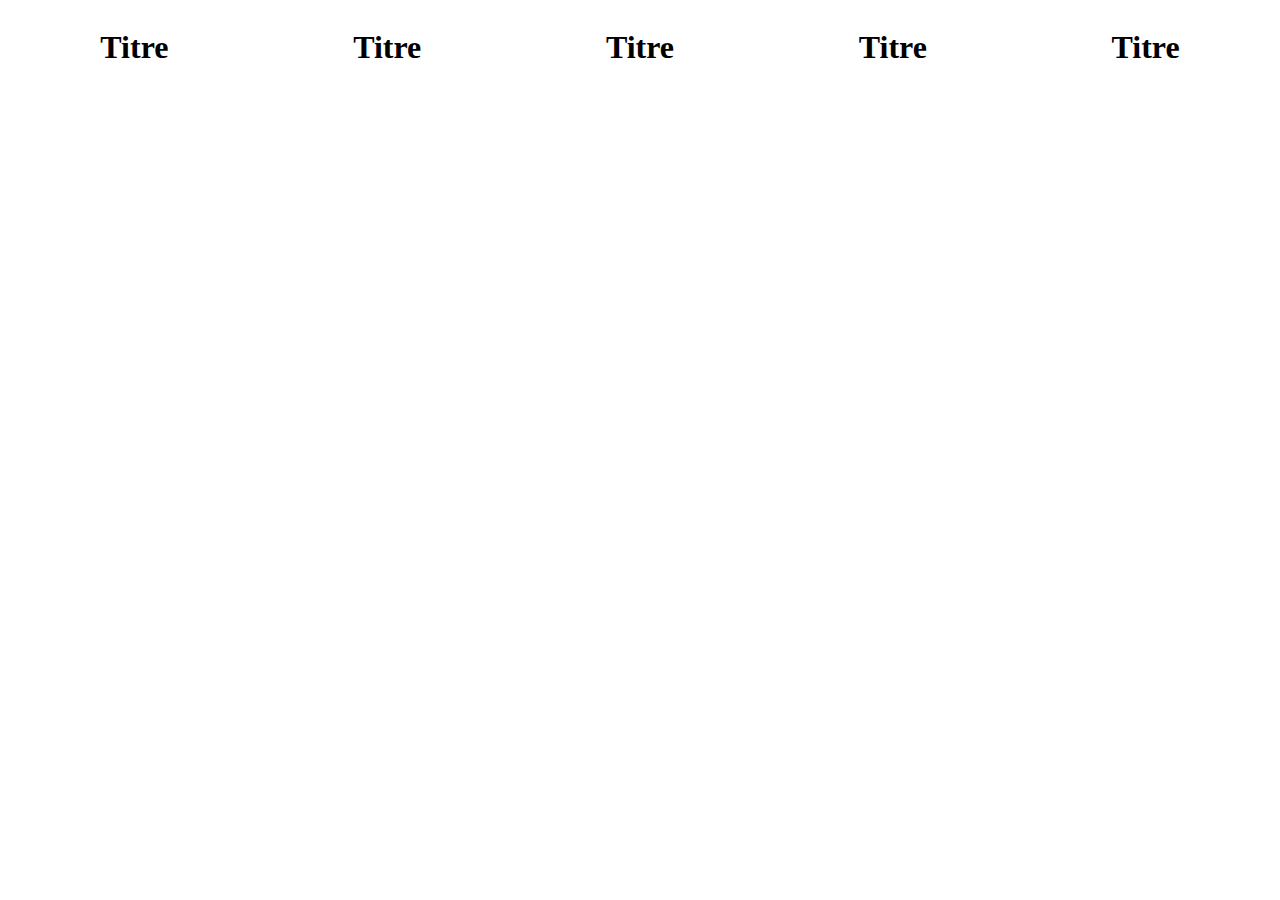
<file: exo2/index.html>
<!DOCTYPE html>
<html lang="en">
<head>
    <meta charset="UTF-8">
    <meta http-equiv="X-UA-Compatible" content="IE=edge">
    <meta name="viewport" content="width=device-width, initial-scale=1.0">
    <title>Document</title>
    <link rel="stylesheet" href="style.css">
 
</head>
<body>
    
    <!-- Exo 2 :
        1. Créer 5 titres appeller TITRE, les positionés comme la maquette-avant,
        2. Diminuer la largeur de la fenetre jusqua que les titres soit coller les un aux autres, nous mettrons un breakpoint à ce moment la.
        3. Faire en sorte que ca ressemble à la maquette -->

<h1>Titre</h1>
<h1>Titre</h1>
<h1>Titre</h1>
<h1>Titre</h1>
<h1>Titre</h1>

</body>
</html>
</file>
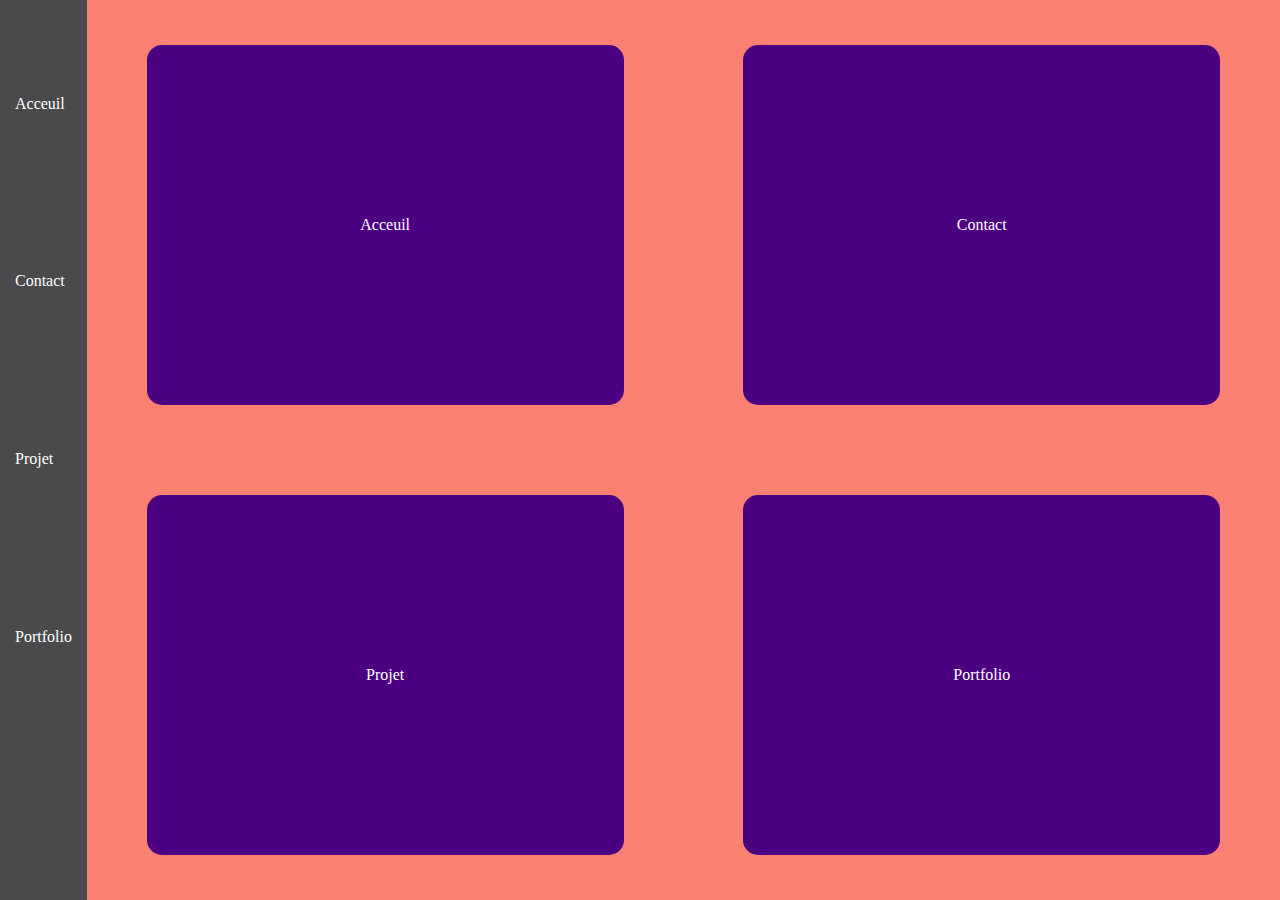
<file: exo3.2/index.html>
<!DOCTYPE html>
<html lang="en">
<head>
    <meta charset="UTF-8">
    <meta http-equiv="X-UA-Compatible" content="IE=edge">
    <meta name="viewport" content="width=device-width, initial-scale=1.0">
    <title>Portfolio</title>
    <link rel="stylesheet" href="style.css">
</head>
<body>
    <!-- Vous avez déja le projet en main, maintenant faite le responsive comme la maquette -->

    <div id="aside">
       <a class="link" href="#">Acceuil</a>
       <a class="link" href="#">Contact</a>
       <a class="link" href="#">Projet</a>
       <a class="link" href="#">Portfolio</a>
       <div id="image"></div> 
    </div>

    <div id="container-right">
        <div class="sous-container">
            <a href="#">Acceuil</a>
        </div>
        <div class="sous-container">
            <a href="#">Contact</a>
        </div>
        <div class="sous-container">
            <a href="#">Projet</a>
        </div>
        <div class="sous-container">
            <a href="#">Portfolio</a> 
        </div>
    </div>
</body>
</html>
</file>
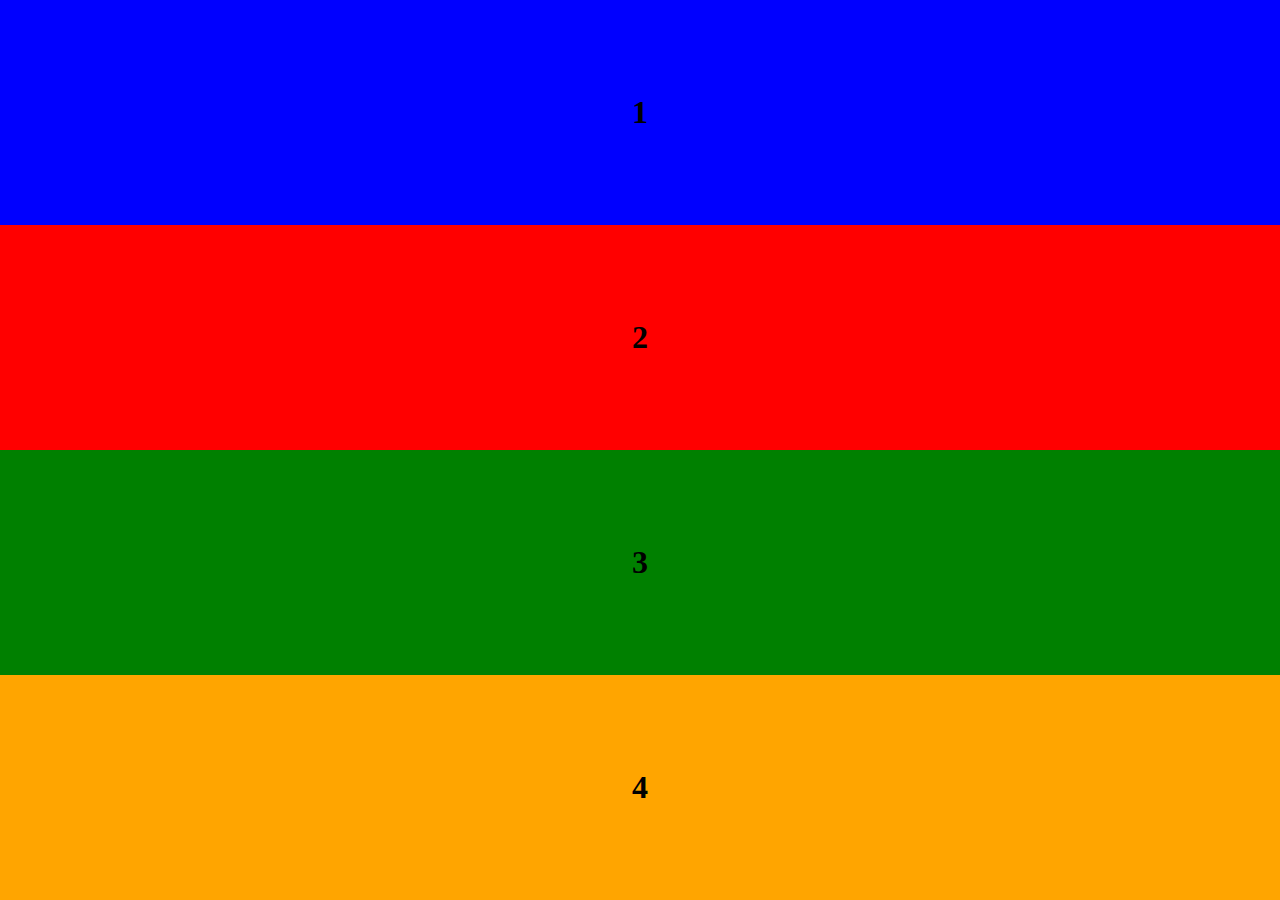
<file: exo3/index.html>
<!DOCTYPE html>
<html lang="en">
<head>
    <meta charset="UTF-8">
    <meta http-equiv="X-UA-Compatible" content="IE=edge">
    <meta name="viewport" content="width=device-width, initial-scale=1.0">
    <link rel="stylesheet" href="style.css">
    <title>Document</title>
</head>
<body>

    <!-- Exo 3 :
        1. Vous allez travaillez sur  3 tailles d'écrans (dont votre css de base) :
        Les tailles sont :
       - au dessus de 800px
       - entre 550px et 800px 
       - moins de 550px  -->
   
    <div id="un">
        <h1>1</h1>
    </div>

    <div id="deux">
        <h1>2</h1>
    
    </div>

    <div id="trois">
        <h1>
            3
        </h1>

    </div>

    <div id="quatre">
        <h1>
            4
        </h1>

    </div>




</body>
</html>
</file>
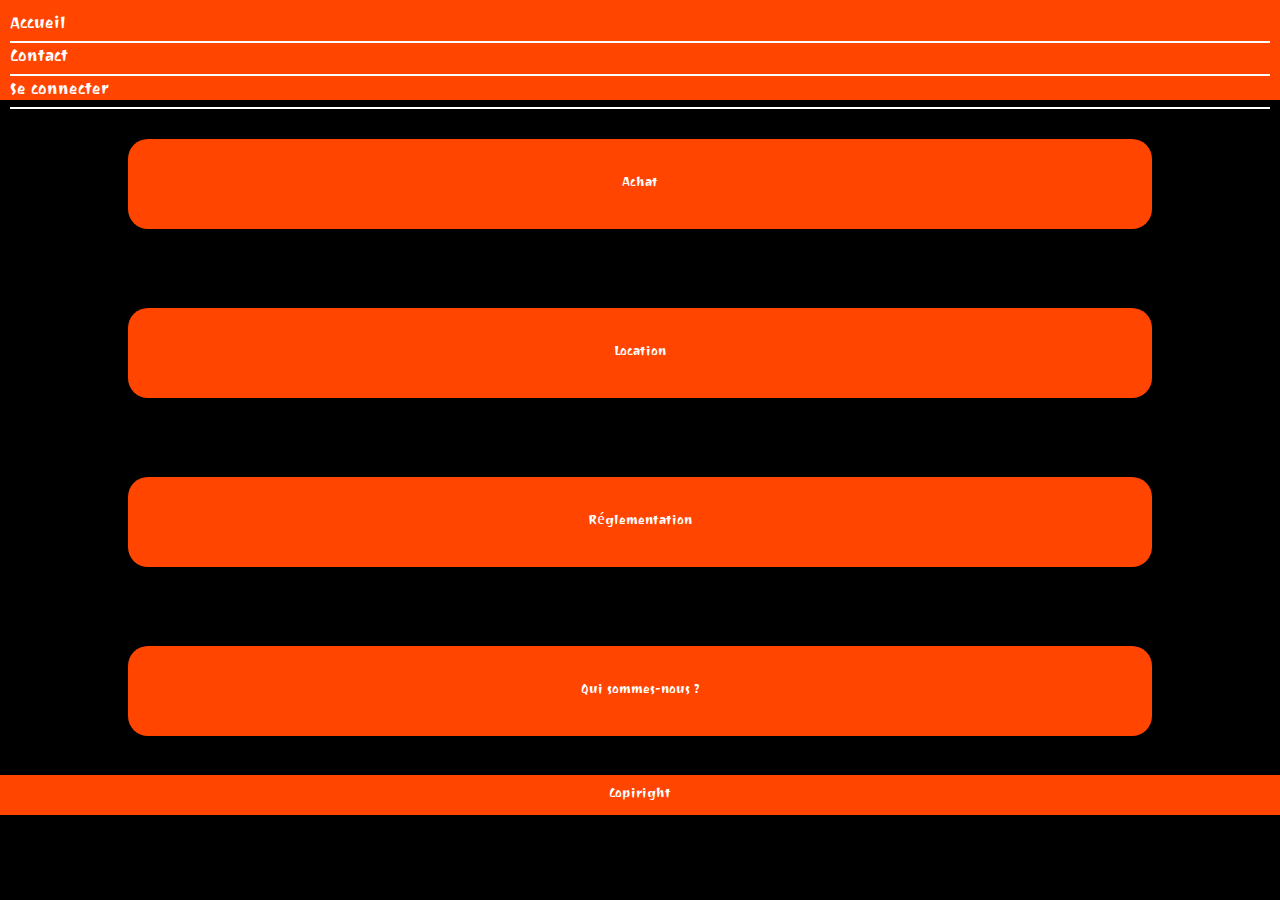
<file: exo4/index.html>
<!DOCTYPE html>
<html lang="en">
<head>
    <meta charset="UTF-8">
    <meta http-equiv="X-UA-Compatible" content="IE=edge">
    <meta name="viewport" content="width=device-width, initial-scale=1.0">
    <title>Document</title>
    <link rel="stylesheet" href="exo4.css">
</head>
<body>
    
    <!-- Exo 4:
    1. Reproduire la maquette dans un premier temps.
    La font-family : Ravi Prakash.
    La couleur : orangered et black et blanc pour le texte.
    2. Juste avant que le menu ne soit plus sur la même ligne (regarder la maquette breakpoint),
    Créer un media pour que ca ressemble à la maquette second.  -->
<header>
    <div id="head">
        <div><h1>Logo</h1></div>
            <div id="headgauche">
                <div class="bord"><p>Accueil</p></div>
                <div class="bord"><p>Contact</p></div>
                <div class="bord"><p>Se connecter</p></div>
            </div>
    </div>  
</header>

<section>
    <div id="back">
        <div class="bulle"><div class="Text">Achat</div></div>
        <div class="bulle"><div class="Text">Location</div></div>
        <div class="bulle"><div class="Text">Réglementation</div></div>
        <div class="bulle"><div class="Text">Qui sommes-nous ?</div></div>
    </div>
</section>

<footer>
    <div id="foot"><div id="Copyright">Copiright</div></div>
</footer>

</body>
</html>
</file>
<file: exo2/style.css>
body {
    display: flex;
    justify-content: space-around;
}

@media screen and (max-width: 500px) {
    body {
        display: flex;
        flex-direction:column;
    }

    h1{
        text-align: center;
    }
}
</file>
<file: exo3.2/style.css>
#aside{
    display: flex;
    flex-direction: column;
    justify-content: space-around;
    padding: 15px;
    background-color: #4a4a4c;
}

#container-right{
    background-color: salmon;
    width: 100%;
    display: flex;
    flex-wrap: wrap;
    justify-content: space-around;
    align-items: center;
}

body{
    height: 100vh;
    margin: 0;
    display: flex;
    
}

.sous-container{
    background-color: indigo;
    width: 40%;
    height: 40%;
    display: flex;
    justify-content: center;
    align-items: center;
    border-radius: 15px;
}

a{
    text-decoration: none;
    color: white;
}

@media only screen and (max-width: 800px){
    body{
        flex-direction: column;
    }

    #aside{
        flex-direction: row;
        justify-content: space-around;
        align-items: center;
    }

    #container-right{
        height:100vh;

}

@media only screen and (max-width: 500px) {

    #container-right{
        flex-direction: column;
        justify-content: space-around;
        flex-wrap: nowrap;
        justify-content: space-around;
    }

    .sous-container{
        width: 90%;
        height: 120px;
    }

    .link{
        display: none;
    }

    #aside{
        display: flex;
        flex-direction: row;
        justify-content: left;
    }

    #image {
        background-image: url(house.svg);
        height:35px;
        width: 35px;
        background-repeat: no-repeat;
    }

}
</file>
<file: exo3/style.css>
* {
    margin: 0;
    padding: 0;
    box-sizing: border-box;
}

#un {
    background-color: blue;
    height: 25vh;
    width: 100%;
    display: flex;
    justify-content: center;
    align-items: center;

}

#deux {
    background-color: red;
    height: 25vh;
    width: 100%;
    display: flex;
    justify-content: center;
    align-items: center;

}

#trois {
    background-color: green;
    height: 25vh;
    width: 100%;
    display: flex;
    justify-content: center;
    align-items: center;

}

#quatre {
    background-color: orange;
    height: 25vh;
    width: 100%;
    display: flex;
    justify-content: center;
    align-items: center;

}

@media only screen and (max-width: 800px) {
    body {
        display: flex;
        flex-direction: column-reverse;
    }
}

@media only screen and (min-width: 550px and max-width: 799px) {
    body {
        display: flex;
        flex-direction: column-reverse;
    }
}

@media only screen and (max-width: 550px ) {
    body {
        display: flex;
        flex-direction: row;
    }

    #un {
        background-color: blue;
        height: 100vh;
        width: 100%;
        display: flex;
        justify-content: center;
        align-items: center;
    
    }

    #deux {
        background-color: red;
        height: 100vh;
        width: 100%;
        display: flex;
        justify-content: center;
        align-items: center;
    
    }
    
    #trois {
        background-color: green;
        height: 100vh;
        width: 100%;
        display: flex;
        justify-content: center;
        align-items: center;
    
    }
    
    #quatre {
        background-color: orange;
        height: 100vh;
        width: 100%;
        display: flex;
        justify-content: center;
        align-items: center;
    
    }
}
</file>
<file: exo4/exo4.css>
@import url('https://fonts.googleapis.com/css2?family=Ravi+Prakash&display=swap');

*{
    margin: 0;
    padding: 0;
    box-sizing: border-box;
    color: white;
    font-family: 'Ravi Prakash', cursive;
}

body {
    background-color: black;
    height: 100vh;
}

#head {
background-color: orangered;
height: 10%;
width: 100%;
display: flex;
justify-content: space-between;
align-items: center;
}

h1 {
    margin-left: 15px;
}

#headgauche {
    /* border: 2px solid black; */
    display: flex;
    width: 50%;
    justify-content: space-around;
}

#back {
    /* border: 2px solid white; */
    display: flex;
    height: 90vh;
    justify-content: space-around;
    align-items: center;
    flex-wrap: wrap;
    text-align: center;
    
}

.bulle {
    background-color: orangered;
    height: 250px;
    width: 650px;
    border-radius: 20px;
    display: flex;
    align-items: center;
    justify-content: center;
}

#foot {
    background-color: orangered;
    height: 40px;
    width: 100%;
    display: flex;
    justify-content: center;
    align-items: center;
}

@media only screen and (max-width: 1299px) {
    #head {
        justify-content: left;
        height: 100px;

    }
    #headgauche {
        flex-direction: column;
        justify-content: space-around;
        height: 100%;
        width: 100%;
        padding: 10px;
    }

    #back {
        height: 75vh;
    }

    p {
        font-size: 20px;
    }

    .bord{
        border-bottom: 2px solid white;
        width: 100%;
        justify-content: space-around;
    }

    h1 {
        display:none ;
    }

    .bulle {
        height: 90px;
        width: 80%;
    }

    body {
        height: 100%;
    }
}
</file>
